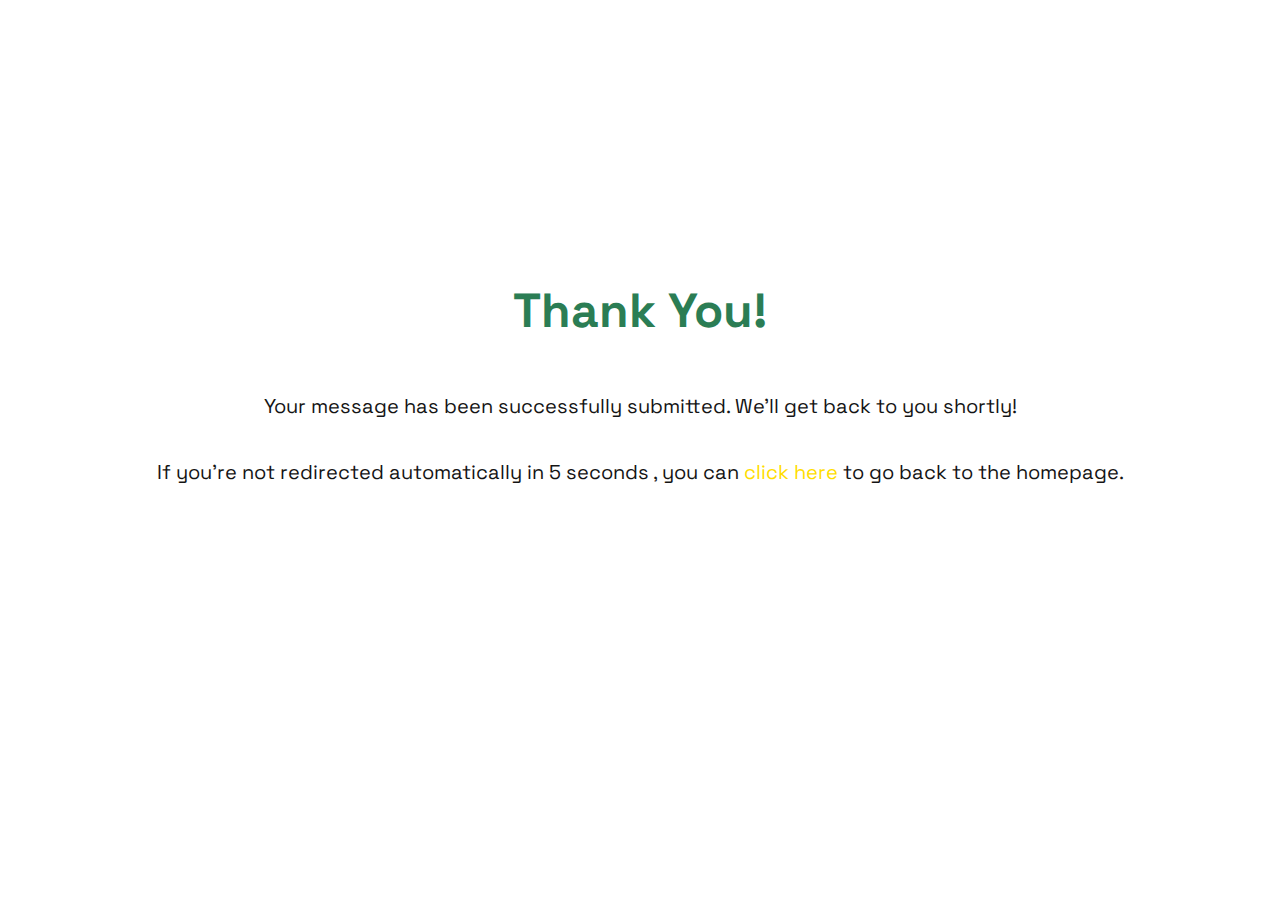
<file: thank-you.html>
<!DOCTYPE html>
<html lang="en">

<head>
    <meta charset="UTF-8">
    <meta name="viewport" content="width=device-width, initial-scale=1.0">
    <title>Thank You!</title>
    <link rel="shortcut icon" href="assets/VHM-logo-transparent.png" type="image/x-icon">
    <link rel="stylesheet" href="thank-you.css">
</head>

<body>
    <section>
        <h1>Thank You!</h1>
        <p>Your message has been successfully submitted. We'll get back to you shortly!</p>
        <p>If you're not redirected automatically in <span class="countdown">5</span> seconds , you can <a href="index.html">click here</a> to go back to the homepage.</p>
    </section>
    

    <script>
    // setTimeout(function() {
    //   window.location.href = "index.html"; // Change 'index.html' to the URL of your homepage
    // }, 5000); // Redirect after 5 seconds (adjust as needed)

    function startCountdown() {
        var seconds = 5; // Countdown duration in seconds
        
      // Update countdown every second
        var countdownInterval = setInterval(function() {
            seconds--;
            document.getElementById("countdown").textContent = seconds;
        
            // Redirect when countdown reaches 0
            if (seconds <= 0) {
            clearInterval(countdownInterval); // Stop the countdown interval
            window.location.href = "index.html"; // Change 'index.html' to the URL of your homepage
            }
        }, 1000); // Update every 1000ms (1 second)
    }
    
        // Start the countdown when the page loads
        window.onload = function() {
        startCountdown();
        }; function startCountdown() {
            var seconds = 5; // Countdown duration in seconds

            // Update countdown every second
            var countdownInterval = setInterval(function () {
                seconds--;
                document.querySelector(".countdown").textContent = seconds;

                // Redirect when countdown reaches 0
                if (seconds <= 0) {
                    clearInterval(countdownInterval); // Stop the countdown interval
                    window.location.href = "index.html"; // Change 'index.html' to the URL of your homepage
                }
            }, 1000); // Update every 1000ms (1 second)
        }

        // Start the countdown when the page loads
        window.onload = function () {
            startCountdown();
        };
    </script>
</body>

</html>
</file>
<file: thank-you.css>
@import url('https://fonts.googleapis.com/css2?family=Space+Grotesk:wght@500;700&display=swap');

:root {
    --clr-black: hsl(0, 0%, 8%);
    --clr-grey: hsl(0, 0%, 14%);
    --clr-white: hsl(0, 0%, 100%);
    --clr-light-grey: hsl(0, 0%, 85%);
    --clr-yellow: hsl(52, 100%, 50%);
    --clr-jade: hsl(150, 49%, 33%);
    --ff: 'Space Grotesk', sans-serif;
    --transition: 0.3s ease;
}

* {
    -webkit-tap-highlight-color: transparent;
    outline: none;
}

a {
    cursor: pointer;
    transition: var(--transition);
    text-decoration: none;
    color: var(--clr-yellow);
}

a:hover, a:active, a:focus {
    color: var(--clr-jade);
}

h1 {
    color: var(--clr-jade);
    font-weight: 700;
    font-size: 3rem;
}

p {
    font-size: 1.25rem;
}

body {
    background-color: var(--clr-white);
    display: flex;
    flex-direction: column;
    font-size: 16px;
    color: var(--clr-black);
    font-family: var(--ff);
    justify-content: center;
    margin: 1rem 0vw 0vw 0vw;
    text-align: center;
}

section {
    display: flex;
    flex-direction: column;
    align-items: center;
    justify-content: center;
    height: 80vh;
}


/* MOBILE VIEW */
@media screen and (max-width: 768px) {
    h1 {
        color: var(--clr-jade);
        font-weight: 700;
        font-size: 2rem;
    }

    p {
        font-size: 1rem;
    }

    body {
        background-color: var(--clr-white);
        display: flex;
        flex-direction: column;
        font-size: 16px;
        color: var(--clr-black);
        font-family: var(--ff);
        justify-content: center;
        margin: 1rem 6vw 0vw 6vw;
        text-align: center;
    }

    section {
        display: flex;
        flex-direction: column;
        align-items: center;
        justify-content: center;
        height: 80vh;
    }
}
</file>
